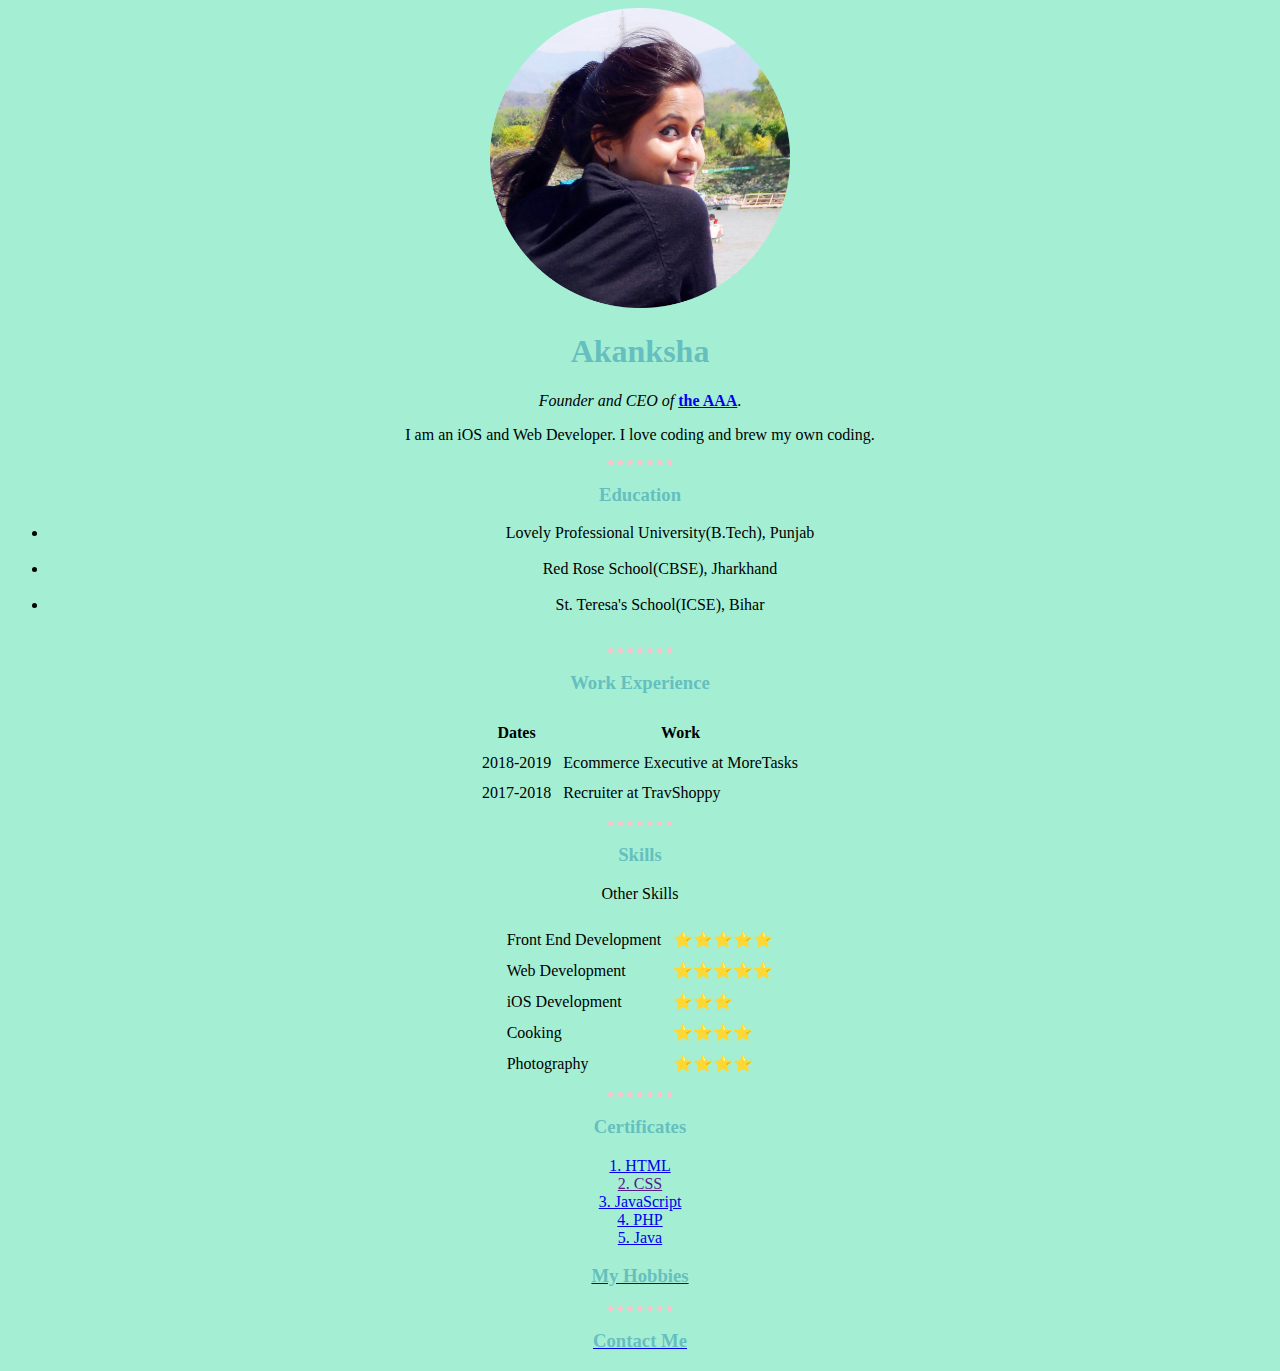
<file: index.html>
<!DOCTYPE html>
<html lang="en" dir="ltr">

<head>
  <meta charset="utf-8">
  <title>👩‍💻 Akanksha's Personal Site </title>
  <link rel="stylesheet" href="css/styles.css">
  <!-- <style>
  body{
    background-color: #a4efd3; <!- is internal css ->
  }
  hr{
    border-color: pink;
    border-style: none;
    border-top-style: dotted;
    border-width: 5px;
    height: 0px;
    width: 5%;
  }
  </style>
-->
</head>

<body>
  <center>
  <!--style="background-color: #a4efd3" is inline css-->
  <img src="Akanksha__Image.png" alt="Akanksha Profile picture" width="300" height="300" />
  <h1>Akanksha</h1>
  <p><em>Founder and CEO of</em> <strong><a href="file:///Users/akankshasingh/Documents/Web%20Development/My%20info/Index.html?">the AAA</a></strong>.</p>
  <p>I am an iOS and Web Developer. I love coding and brew my own coding.</p>
  <hr>
  <h3>Education</h3>
  <ul>
    <li>
      Lovely Professional University(B.Tech), Punjab
    </li>
    <br>
    <li>
      Red Rose School(CBSE), Jharkhand
    </li>
    <br>
    <li>
      St. Teresa's School(ICSE), Bihar
    </li>
    <br>
  </ul>
  <hr>
  <h3>Work Experience</h3>
  <table cellspacing="10">
    <thead>
      <tr>
        <th>Dates</th>
        <th>Work</th>
      </tr>
    </thead>
    <tbody>
      <tr>
        <td>2018-2019</td>
        <td>Ecommerce Executive at MoreTasks</td>
      </tr>
      <tr>
        <td>2017-2018</td>
        <td>Recruiter at TravShoppy</td>
      </tr>
    </tbody>
  </table>
  <hr>
  <h3>Skills</h3>
  <table cellspacing="10">
    <tr>
      <td>Front End Development</td>
      <td>⭐️⭐️⭐️⭐️⭐️</td>
    </tr>
    <tr>
      <td>Web Development</td>
      <td>⭐️⭐️⭐️⭐️⭐️</td>
    </tr>
    <tr>
      <td>iOS Development</td>
      <td>⭐️⭐️⭐️</td>
      <p> Other Skills </p>
    <tr>
      <td>Cooking</td>
      <td>⭐️⭐️⭐️⭐️</td>
    </tr>
    <tr>
      <td>Photography</td>
      <td>⭐️⭐️⭐️⭐️</td>
    </tr>
  </table>
  <hr>
  <h3>Certificates</h3>
  <a href="https://www.sololearn.com/Certificate/1014-1251450/pdf/">1. HTML </a>
  <br>
  <a href=""> 2. CSS </a>
  <br>
  <a href="https://www.sololearn.com/Certificate/1024-1251450/pdf/"> 3. JavaScript</a>
  <br>
  <a href="https://www.sololearn.com/Certificate/1059-1251450/pdf/"> 4. PHP</a>
  <br>
  <a href="https://www.sololearn.com/Certificate/1068-1251450/pdf/"> 5. Java</a>
  <br>
  <!-- <form>
    <label>Name:</label>
    <input type="text" name="" value="">
    <input type="submit" name="" value="">
    <input type="file" name="" value="">
    <input type="date" name="" value="">
    <input type="radio" name="" value="">
    <input type="range" name="" value="">
  </form>
  -->

  <a href="Hobbies.html">
    <h3>My Hobbies</h3>
  </a>
  <!--<a href="https://web.stanford.edu/group/csp/cs21/htmlcheatsheet.pdf">Download Cheatsheet</a> -->
  <hr>
  <a href="Contact-Me.html">
    <h3>Contact Me</h3>
  </a>
</center>
</body>

</html>
</file>
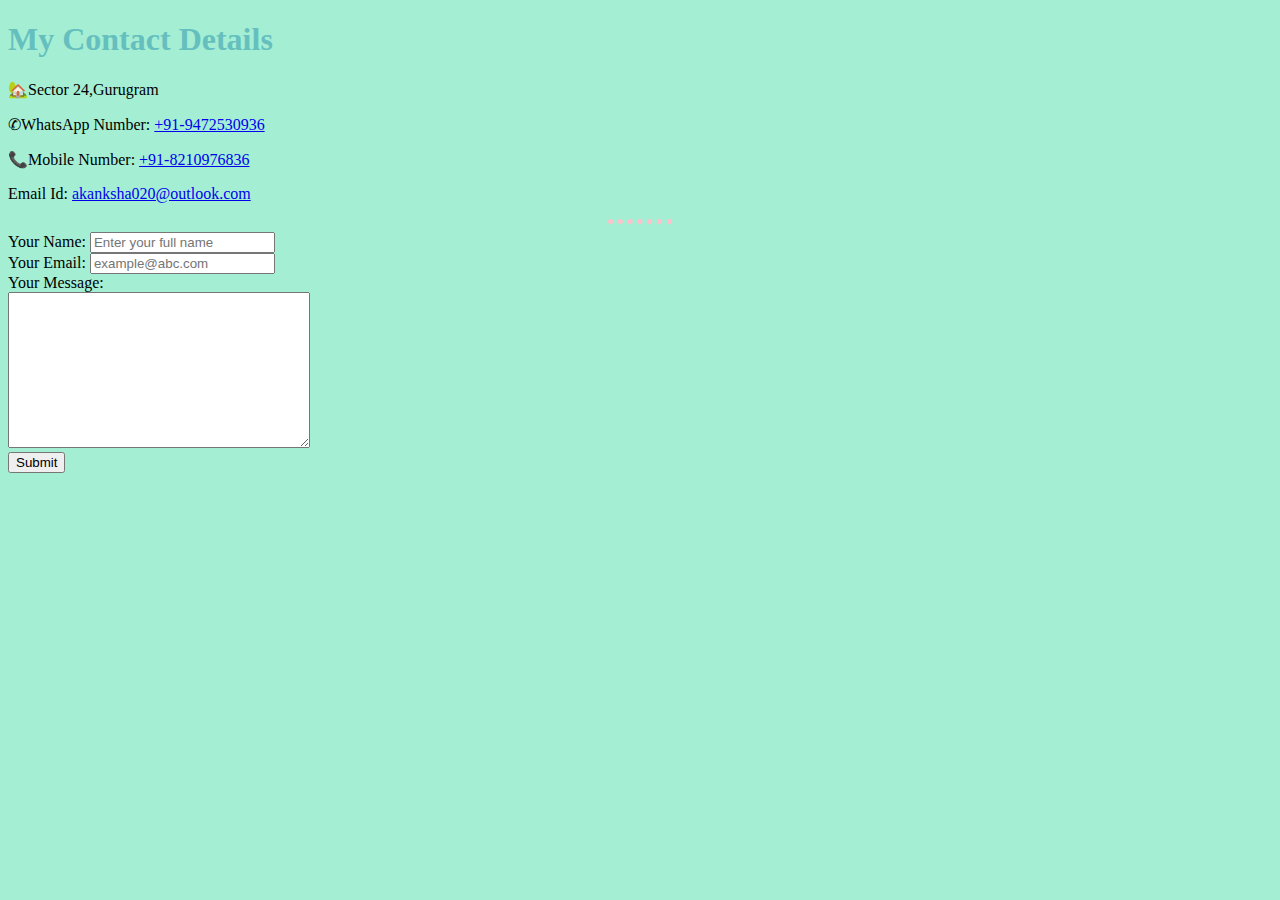
<file: Contact-Me.html>
<!DOCTYPE html>
<html lang="en" dir="ltr">

<head>
  <meta charset="utf-8">
  <title>Contact Me</title>
  <link rel="stylesheet" href="css/styles.css">

</head>

<body>
  <h1>My Contact Details</h1>
  <p>🏡Sector 24,Gurugram</p>
  <p>✆WhatsApp Number: <a href="tel: +91-9472530936">+91-9472530936</a></p>
  <p>📞Mobile Number: <a href="tel:+91-8210976836">+91-8210976836</a></p>
  <p>Email Id: <a href="mailto:akanksha0202@outlook.com?subject=feedback">akanksha020@outlook.com</a></p>
  <hr>
  <form class="" action="mailto:akanksha0202@outlook.com" method="post">
    <label>Your Name:</label>
    <input type="text" name="yourName" value="" placeholder="Enter your full name"><br>
    <label>Your Email:</label>
    <input type="email" name="yourEmail" value="" placeholder="example@abc.com"><br>
    <label>Your Message:</label><br>
    <textarea name="yourMessage" rows="10" cols="35"></textarea><br>
    <input type="submit" name="" value="Submit">
  </form>

</body>

</html>
</file>
<file: css/styles.css>
body{
  background-color: #a4efd3; <!- is internal css ->
}
h1{
  color: #66BFBF;
}
h3{
  color: #66BFBF;
}
hr{
  border-color: pink;
  border-style: none;
  border-top-style: dotted;
  border-width: 5px;
  height: 0px;
  width: 5%;
}
</file>
